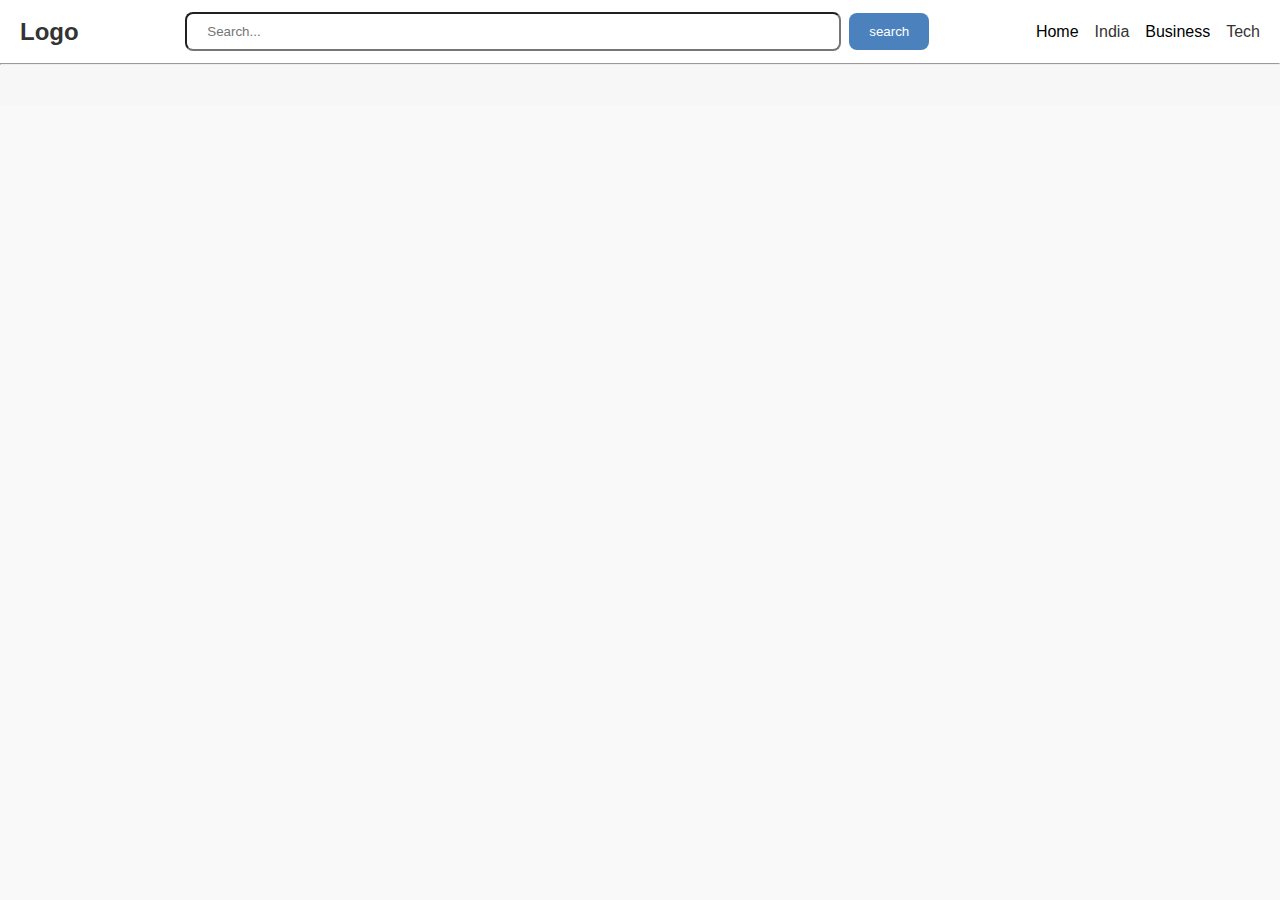
<file: products/products.html>
<!DOCTYPE html>
<html lang="en">
<head>
    <meta charset="UTF-8">
    <meta name="viewport" content="width=device-width, initial-scale=1.0">
    <title>PRODUCTS</title>
    <link rel="stylesheet" href="./products.css">
</head>
<body>
    
    <Nav>
        <h2>Logo</h2>
        <div id="Searchbar">
            <input type="text" placeholder="Search...">
            <button>search</button>
        </div>
        <ul>
            <li> <a href="./Products.html">Home</a></li>
            <li>India</li>
            <li><a href="./Orders.HTML">Business</a></li>
            <li>Tech</li>
        </ul>
    </Nav>
    <hr>
    <main>
        
    </main>
</body>
<script src="./products.js"></script>
</html>
</file>
<file: products/products.css>
*{
   margin: 0;
   padding: 0;
   box-sizing: border-box;
}

body{
   font-family: Arial, sans-serif;
   background-color: #f9f9f9;
   color: #333;
   
}

nav{
   background-color: white;
   padding: .75rem 1.25rem;
   display: flex;
   justify-content: space-between;
   align-items: center;
   gap: 1.25rem;
   box-shadow: 0 2px 4px rgba(red, green, blue, alpha);
}
#Searchbar{
   width: 60%;
   display: flex;
   border: none;
   align-items: center;
   gap: .5rem;
}
#Searchbar input{
   width: 100%;
   padding: 10px 20px;
   border-radius: 8px;
   outline: none;
}

#Searchbar button{

   padding: 11px 20px;
   background-color: #4b82bd;
   color: #fff;
   border: none;
   border-radius: 8px;
   cursor: pointer;
}
#Searchbar button:active
{
  background-color: #0078ff;
  color: white;
}
nav ul{
   list-style: none;
   display: flex;
   align-items: center;
   justify-content: space-between;
   gap: 1rem;
}
a{
   text-decoration: none;
   color: black;
}
a:active{
   color: #005bcc;
}
main {
  padding: 20px;
  display: grid;
  grid-template-columns: repeat(auto-fit, minmax(320px, 1fr));
  gap: 25px;
  background: #f7f7f7;
}

.card {
  background: #fff;
  border-radius: 14px;
  box-shadow: 0 4px 15px rgba(0,0,0,0.12);
  overflow: hidden;
  transition: 0.25s ease;
  display: flex;
  flex-direction: column;
  height: 480px;     
  justify-content: space-between;
  height: 100%;
  padding: 5px; 
}

/* Hover Effect */
.card:hover {
  transform: translateY(-6px);
  box-shadow: 0 10px 25px rgba(0,0,0,0.2);
}

/* Image */
.card img {
  width: 100%;
  height: 180px;    
  object-fit: cover;
}

/* Title */
.card h2 {
  font-size: 18px;
  padding: 12px 15px 0 15px;
  font-weight: 600;
  height: 60px;       
  overflow: hidden;
  text-overflow: ellipsis;
}

.card p {
  padding: 10px 15px;
  font-size: 14px;
  color: #444;
  height: 90px;       
  overflow: hidden;
  text-overflow: ellipsis;
}


.card a button {
   display: flex;
   align-items: center;
   justify-content: space-between;
    margin-top: auto;
  background: #0078ff;
  color: #fff;
  border: none;
  padding: 10px 15px;
  margin: auto 10% 10% 60%; 
  border-radius: 8px;
  cursor: pointer;
}

.card a button:hover {
  background: #005bcc;
}


@media screen and (max-width:769px) 
{
   
   nav{
      flex-direction: column;
      row-gap: 1.2rem;
   }
}

@media screen and (max-width:568px) 
{   
   #searchbar
   {
      overflow: hidden;
      flex-direction: column;
      row-gap: 1.2rem;
      width: 80%;
   }
   #searchbar button
   {
    flex-direction: column;
    width: 100%;  
   }
   nav ul
   {
    flex-direction: column;
    row-gap: 1.2rem;
   }
}
</file>
